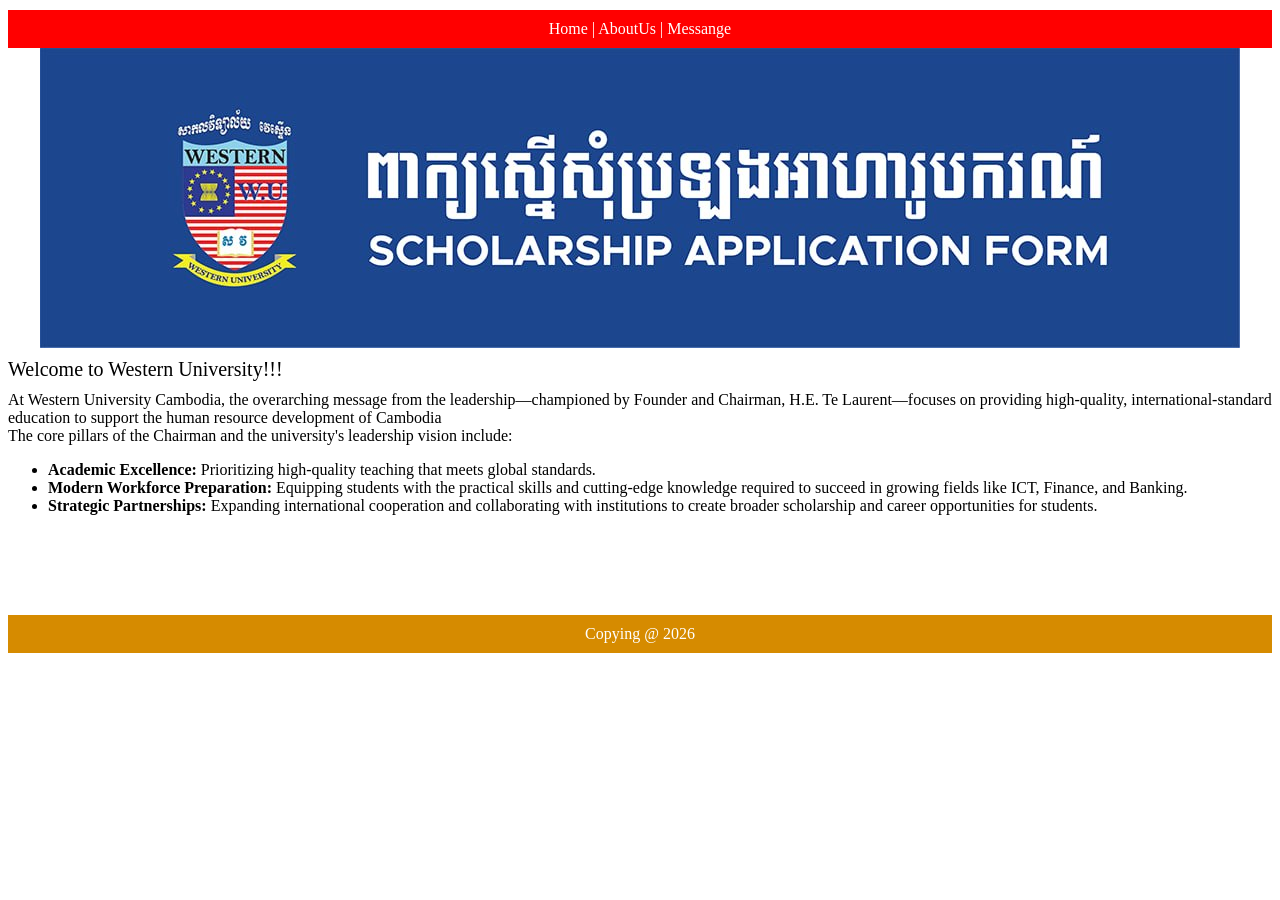
<file: index.html>
<!DOCTYPE html>
<html lang="en">
<head>
    <meta charset="UTF-8">
    <meta name="viewport" content="width=device-width, initial-scale=1.0">
    <title>Western University Home Page</title>
    <link rel="stylesheet" href="Css/Western.css">
</head>
<body>
    <Header>
        <a href="HTML/WesternHome.html">Home</a> |
        <a href="HTML/Aboutus.html">AboutUs</a> |
        <a href="HTML/Message.html">Messange</a> 
    </Header>
        <div class="Contern">
            <img src="/Image/photo_2026-06-06_12-24-59.jpg" alt="">
            <div class="title"> Welcome to Western University!!!</div>
            <div class="normal">
                At Western University Cambodia, the overarching message from the leadership—championed by Founder and Chairman, H.E. Te Laurent—focuses on providing high-quality, international-standard education to support the human resource development of Cambodia <br>

                The core pillars of the Chairman and the university's leadership vision include: <br>
            <ul>
                <li><b>Academic Excellence:</b> Prioritizing high-quality teaching that meets global standards.</li>
                <li><b>Modern Workforce Preparation: </b> Equipping students with the practical skills and cutting-edge knowledge required to succeed in growing fields like ICT, Finance, and Banking.</li>
                <li><b>Strategic Partnerships:</b> Expanding international cooperation and collaborating with institutions to create broader scholarship and career opportunities for students.</li>
            </ul>
                
            </div>

        </div>
    <Footer>
        Copying @ 2026
    </Footer>
</body>
</html>
</file>
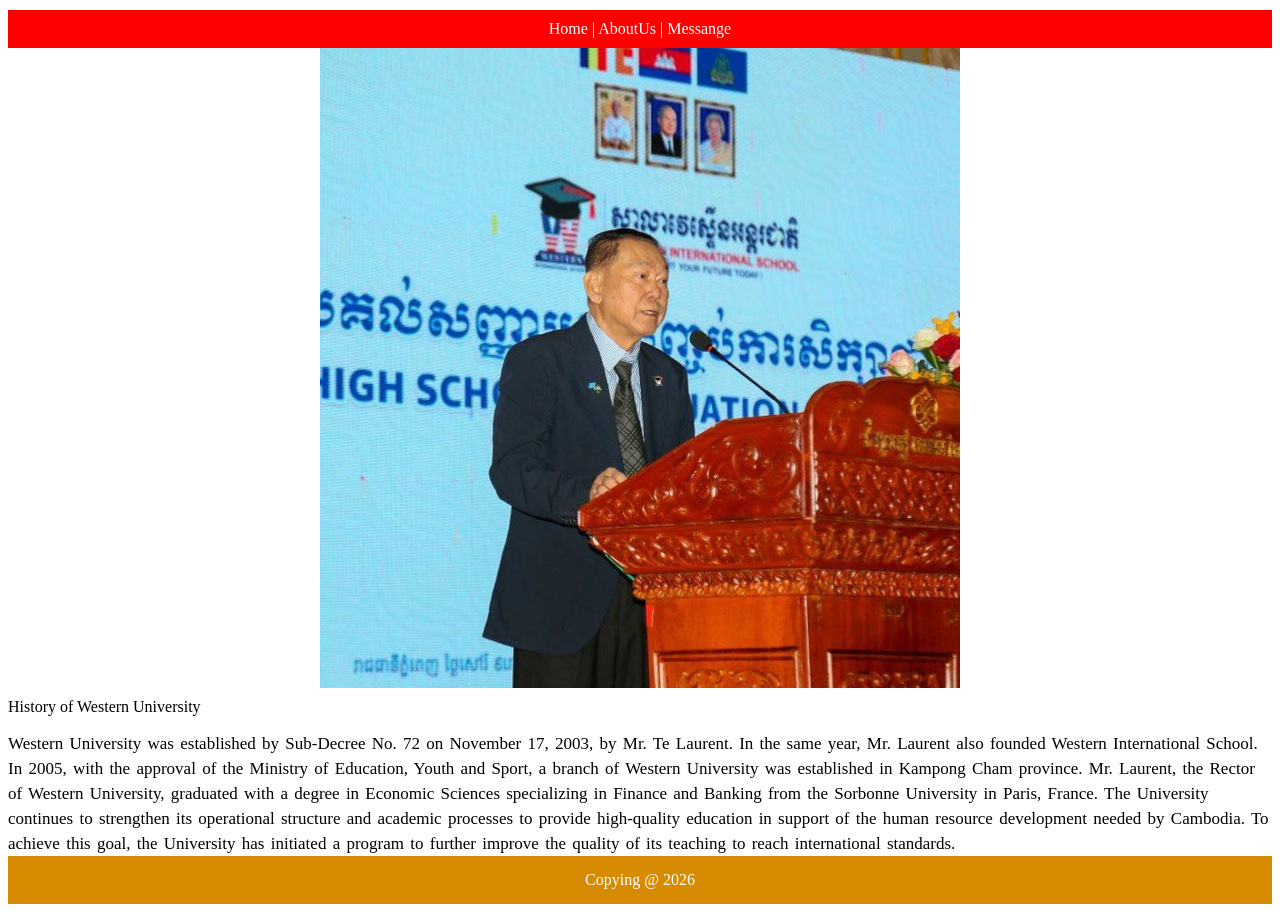
<file: Aboutus.html>
<!DOCTYPE html>
<html lang="en">
<head>
    <meta charset="UTF-8">
    <meta name="viewport" content="width=device-width, initial-scale=1.0">
    <title>About Us</title>
    <link rel="stylesheet" href="Css/About.css">
</head>
<body>
    <header>
        <a href="HTML/WesternHome.html">Home</a> |
        <a href="HTML/Aboutus.html">AboutUs</a> |
        <a href="HTML/Message.html">Messange</a> 
    </header>

    <div class="contern">
        <img src="/Image/aboutuspic.jpg" alt="">
        <div class="title">History of Western University</div>
        <div class="normal">Western University was established by Sub-Decree No. 72 on November 17, 2003, by Mr. Te Laurent. In the same year, Mr. Laurent also founded Western International School. In 2005, with the approval of the Ministry of Education, Youth and Sport, a branch of Western University was established in Kampong Cham province. Mr. Laurent, the Rector of Western University, graduated with a degree in Economic Sciences specializing in Finance and Banking from the Sorbonne University in Paris, France. The University continues to strengthen its operational structure and academic processes to provide high-quality education in support of the human resource development needed by Cambodia. To achieve this goal, the University has initiated a program to further improve the quality of its teaching to reach international standards.</div>

    </div>
    <footer>
        Copying @ 2026
    </footer>

</body>
</html>
</file>
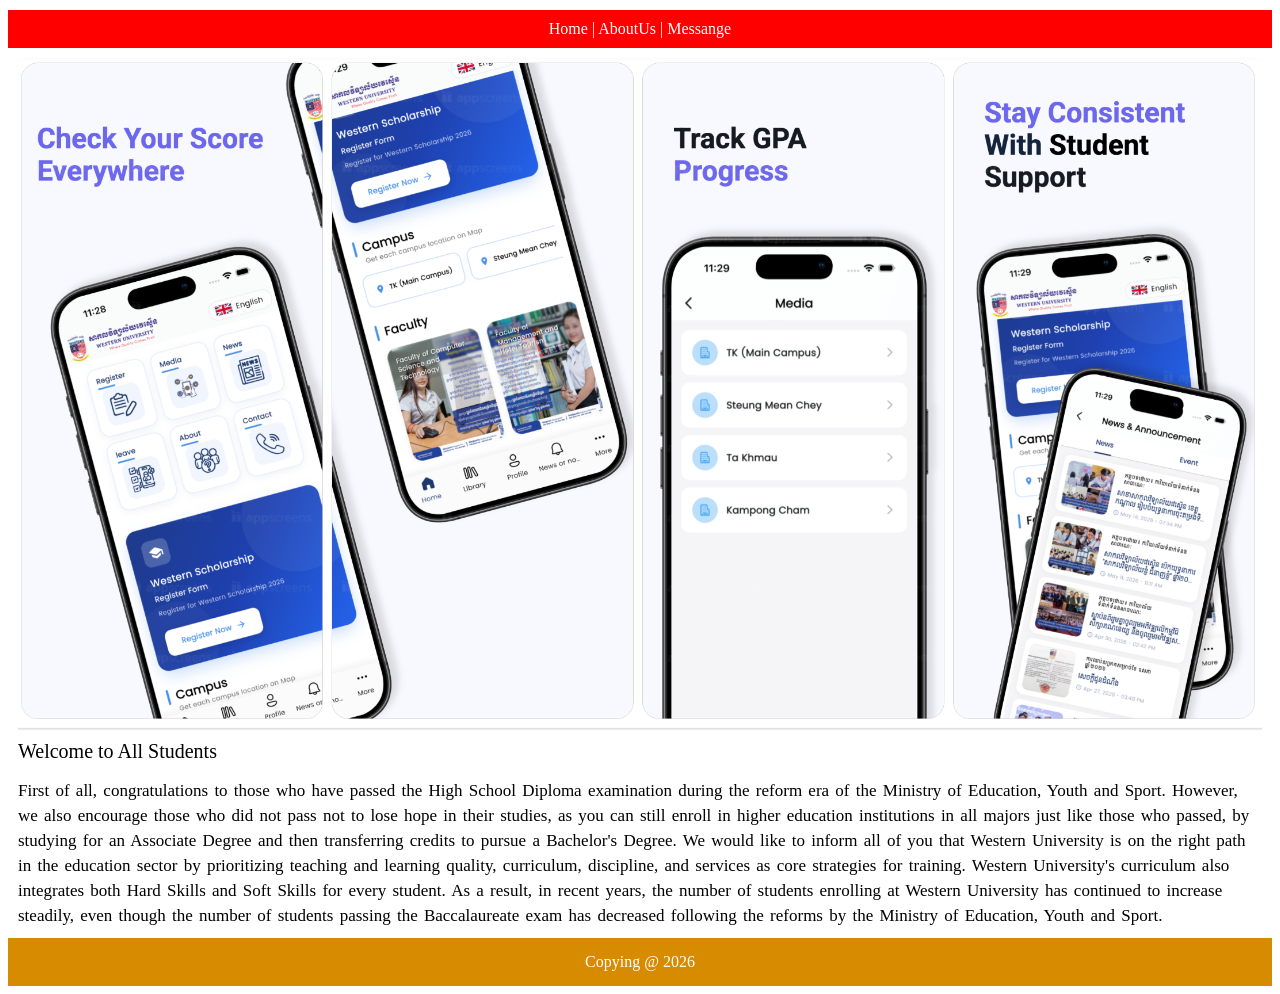
<file: Message.html>
<!DOCTYPE html>
<html lang="en">
<head>
    <meta charset="UTF-8">
    <meta name="viewport" content="width=device-width, initial-scale=1.0">
    <title>Messange</title>
    <link rel="stylesheet" href="Css/Message.css">
</head>
<body>
    <header>
        <a href="HTML/WesternHome.html">Home</a> |
        <a href="HTML/Aboutus.html">AboutUs</a> |
        <a href="HTML/Message.html">Messange</a> 
    </header>

    <div class="contern">
        <img src="/Image/Messagepic.png" alt="">
        <div class="title">Welcome to All Students</div>
        <div class="normal">First of all, congratulations to those who have passed the High School Diploma examination during the reform era of the Ministry of Education, Youth and Sport. However, we also encourage those who did not pass not to lose hope in their studies, as you can still enroll in higher education institutions in all majors just like those who passed, by studying for an Associate Degree and then transferring credits to pursue a Bachelor's Degree. We would like to inform all of you that Western University is on the right path in the education sector by prioritizing teaching and learning quality, curriculum, discipline, and services as core strategies for training. Western University's curriculum also integrates both Hard Skills and Soft Skills for every student. As a result, in recent years, the number of students enrolling at Western University has continued to increase steadily, even though the number of students passing the Baccalaureate exam has decreased following the reforms by the Ministry of Education, Youth and Sport.</div>
    </div>
    <footer>
        Copying @ 2026
    </footer>

</body>
</html>
</file>
<file: Css/Western.css>
header{
    text-align: center;
    background-color: red;
    padding: 10px;
    color: rgb(255, 255, 255);
    margin-top: 10px;
}

a:link,a:visited{
    color: white;
    text-decoration: none;
    
}

a:active,a:hover{
    color: rgb(0, 245, 20);
    text-decoration: underline;
}


img{
    display: block;
   margin-left: auto;
   margin-right: auto;
   max-width: 100%;
   height: auto;
   margin-bottom: 10px;
}

div.Contern{
   display: block;
   margin-left: auto;
   margin-right: auto;
   height: auto;
   max-width: 100%;

}

div.title{
    font-size: 20px;
    margin-bottom: 10px;
    margin-top: 10px;
}

footer{
    background-color: rgb(214, 139, 0);
    color: white;
    padding: 10px;
    text-align: center;
    margin-top: 100px;

}
</file>
<file: Css/About.css>
header{
    text-align: center;
    background-color: red;
    padding: 10px;
    color: rgb(255, 255, 255);
    margin-top: 10px;
    
}

a:link,a:visited{
    color: white;
    text-decoration: none;
    
}

a:active,a:hover{
    color: rgb(0, 245, 20);
    text-decoration: underline;
}

img{
display: block;
   margin-left: auto;
   margin-right: auto;
   max-width: 60%;
   height: auto;
   margin-bottom: 10px;

}

div.contern{
    display: block;
    margin-left: auto;
    margin-right: auto;
    max-width: 100%;
}

div.normal{
    margin-top: 15px;
    word-spacing: 2px;
    line-height: 25px;
    font-size: 17px;
}

footer{
    background-color: rgb(214, 139, 0);
    padding: 15px;
    color: white;
    text-align: center;
}
</file>
<file: Css/Message.css>
header{
    text-align: center;
    background-color: red;
    padding: 10px;
    color: rgb(255, 255, 255);
    margin-top: 10px;
}

a:link,a:visited{
    color: white;
    text-decoration: none;
    
}

a:active,a:hover{
    color: rgb(0, 245, 20);
    text-decoration: underline;
}

img{
display: block;
   margin-left: auto;
   margin-right: auto;
   max-width: 100%;
   height: auto;
   margin-bottom: 10px;

}

div.contern{
    padding: 10px;
    font-size: 20px;
    
}

div.normal{
    margin-top: 15px;
    word-spacing: 2px;
    line-height: 25px;
    font-size: 17px;
}

footer{
    background-color: rgb(214, 139, 0);
    padding: 15px;
    color: white;
    text-align: center;
}
</file>
